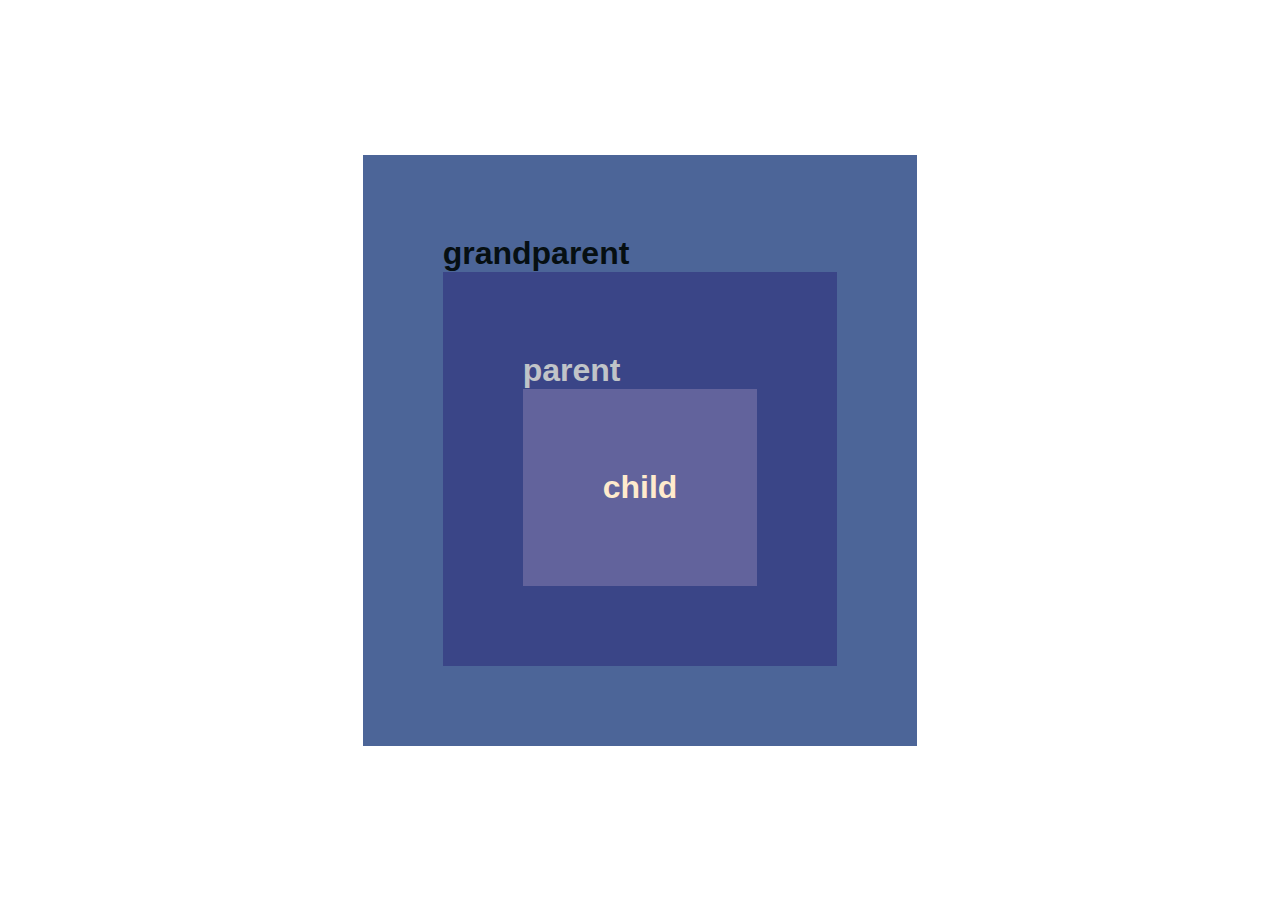
<file: index11_eventDelegation.html>
<!DOCTYPE html>
<html lang="en">
<head>
    <meta charset="UTF-8">
    <meta name="viewport" content="width=device-width, initial-scale=1.0">
    <title> delegation | capturing | bubbling </title>
    <link rel = "stylesheet" href = "index11_eventDelegation.css">
</head>
<body>
    <script src = "index11_eventDelegation.js" defer></script>
    <main>
        <div class="grandparent box">
         grandparent
       
        <div class="parent box">
        parent
        
        <div class="child box">
        child
        </div>
    </div>
</div>
    </main>
</body>
</html>
</file>
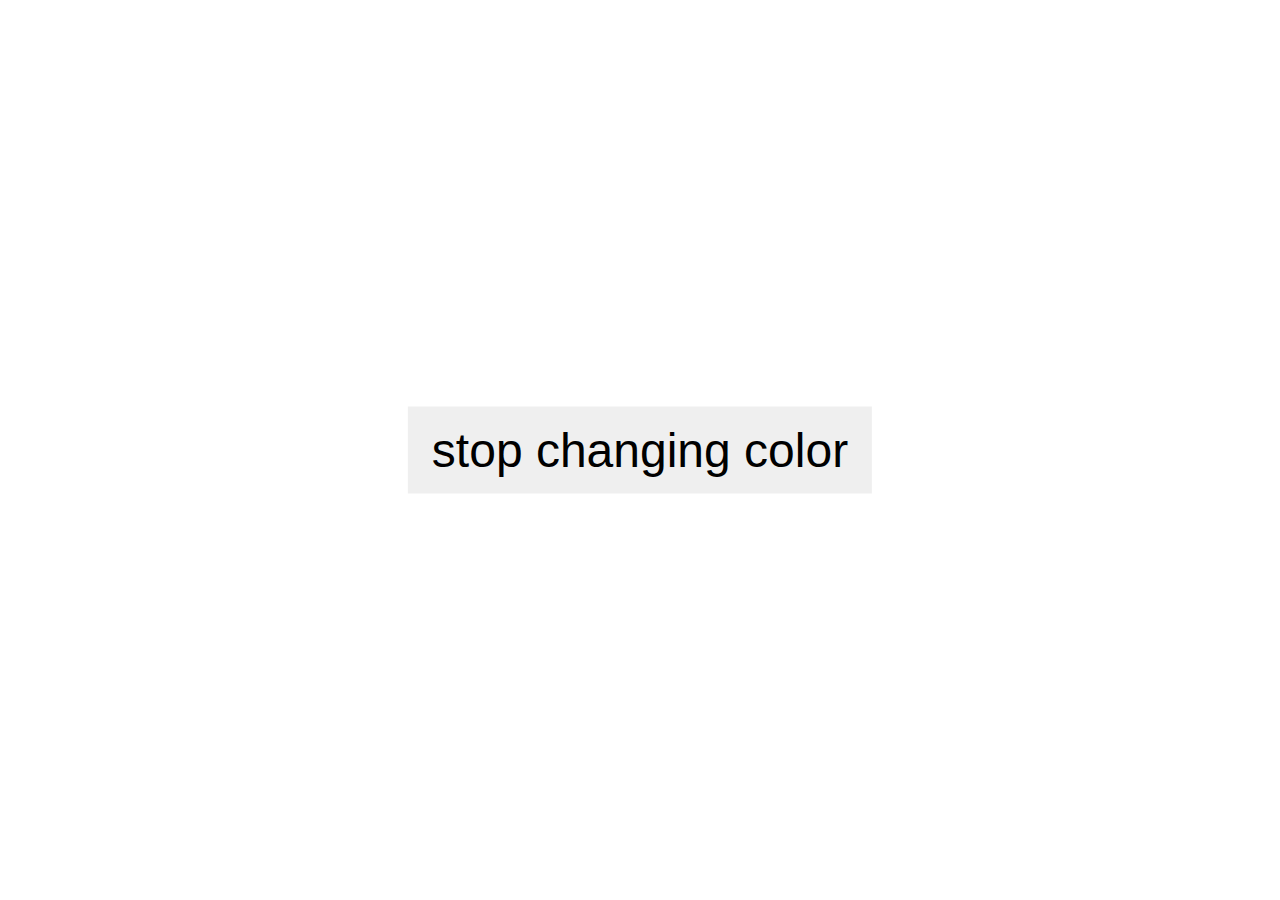
<file: littlecolorchanger.html>
<!DOCTYPE html>
<html lang="en">
<head>
    <meta charset="UTF-8">
    <meta name="viewport" content="width=device-width, initial-scale=1.0">
    <link rel = "stylesheet" href= "littlecolorchanger.css">
   
    <title>Document</title>
  
</head>
<body>
    <script src ="littlecolorchanger.js" defer></script>
    <button>stop changing color</button>
    
</body>
</html>
</file>
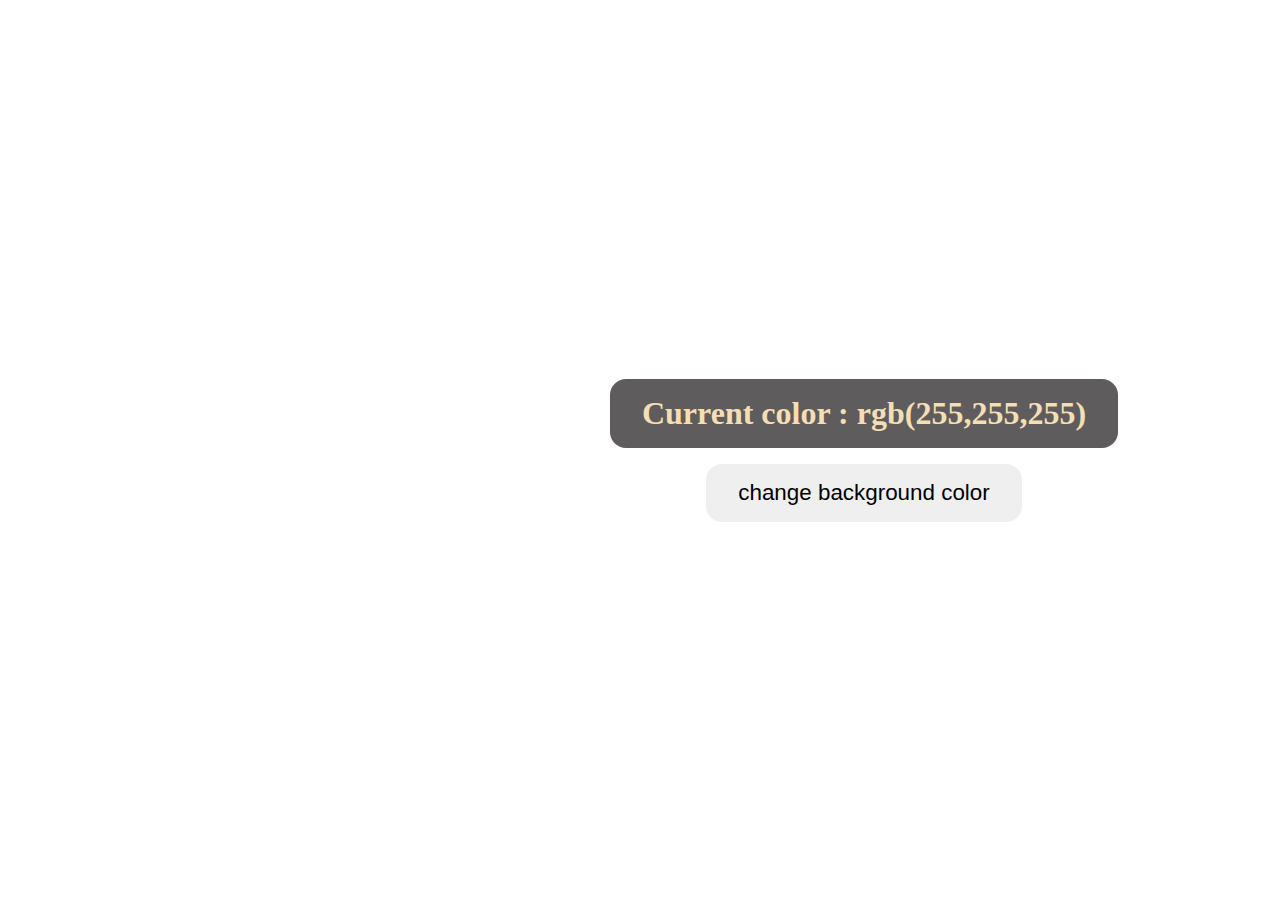
<file: littleDemo.html>
<!DOCTYPE html>
<html lang="en">
<head>
    <meta charset="UTF-8">
    <meta name="viewport" content="width=device-width, initial-scale=1.0">
    <title>Document</title>
<link rel ="stylesheet" href ="littleDemo.css">
</head>
<body>
    <script src ="littleDemo.js" defer></script>
    <div class="class">
    <main>

        <div class ="container" >
            <h1>Current color : <span class = "myclass">rgb(255,255,255)</span>
            </h1>
            <button>change background  color</button>
        </container>
    </main>
</div>

</body>
</html>
</file>
<file: index11_eventDelegation.css>
*{
    margin: 0;
    padding: 0;
    box-sizing: border-box;
}
body{
    font-family: 'Trebuchet MS', 'Lucida Sans Unicode', 'Lucida Grande', 'Lucida Sans', Arial, sans-serif;
}
main{
    display: flex;
    justify-content: center;
    align-items: center;
    height: 100vh;
}
.box{
    min-height: 100px;
    min-height: 100px;
    padding: 5rem;
    color: aquamarine;
    font-weight: bold;
    font-size: 2rem;
    cursor: pointer;
}
.grandparent{
  background: rgb(76, 101, 152);
  color: rgb(6, 15, 18);
}
.parent{
    background: rgb(58, 69, 135);
    color: rgb(192, 196, 200);
}
.child{
   background: rgb(98, 99, 156); 
   color: blanchedalmond;
}
</file>
<file: littlecolorchanger.css>
button{
    position: absolute;
    top: 50%;
    left: 50%;
    transform: translate(-50%,-50%);
    padding: 1rem 1.5rem;
    border: none;
    outline: none;
    cursor: pointer;
    font-size: 3rem;
    box-shadow: 0px,0px,10px rgb(75, 73, 73);


}
button:hover{
    box-shadow: 0px,0px,10px rgb(75, 73, 73);
}
</file>
<file: littleDemo.css>
*{
    box-sizing: border-box;
    padding: 0;
    margin: 0;
}

main{
    min-height: 100vh;
    display: flex;
    justify-self: center;
    align-items: center;
    text-align: center;
    margin-left: 35%;
}

h1{
    padding: 1rem 2rem;
    background-color: rgb(94, 92, 93);
    color: wheat;
    border-radius: 1rem;
}
button{
    padding: 1rem 2rem;
    font-size: 1.4rem;
    border-radius: 1rem;
    cursor: pointer;
    margin-top: 1rem;
    border: none;
    outline: none;
}
button:hover{
    background : rgb(229, 226, 226);
}
</file>
